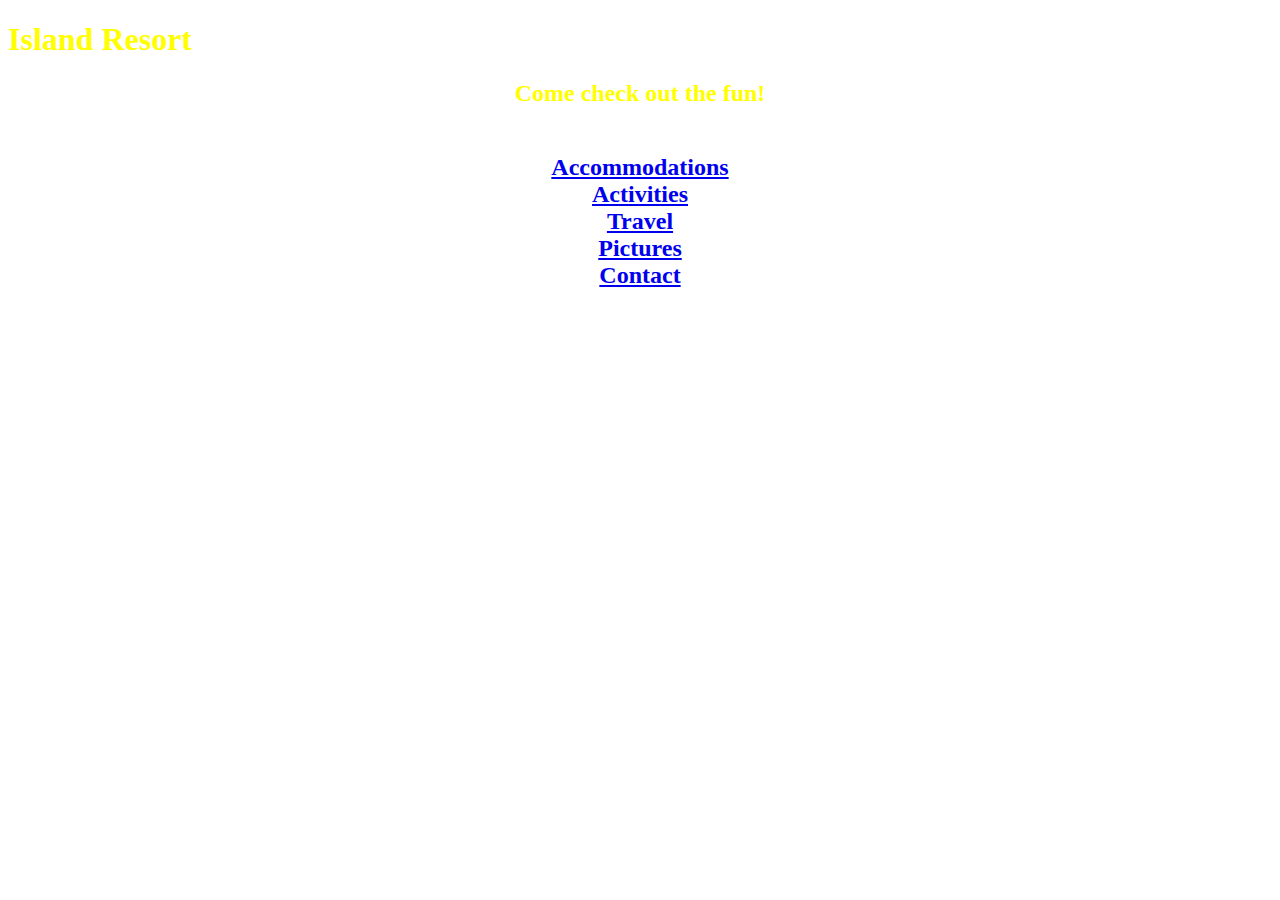
<file: index.html>
<!DOCTYPE html>
<html>
  <head>
    <meta charset="utf-8">
    <link href="css/index.css" rel="stylesheet" type="text/css">
    <title>Island Resort</title>
  </head>
  <body>
    <h1>Island Resort</h1>
    <h2>Come check out the fun!<h2><br>
    <a href="accommodations.html">Accommodations</a><br>
    <a href="activities.html">Activities</a><br>
    <a href="travelarrangements.html">Travel</a><br>
    <a href="pictures.html">Pictures</a><br>
    <a href="contactinformation.html">Contact</a><br>
  </body>
</html>
</file>
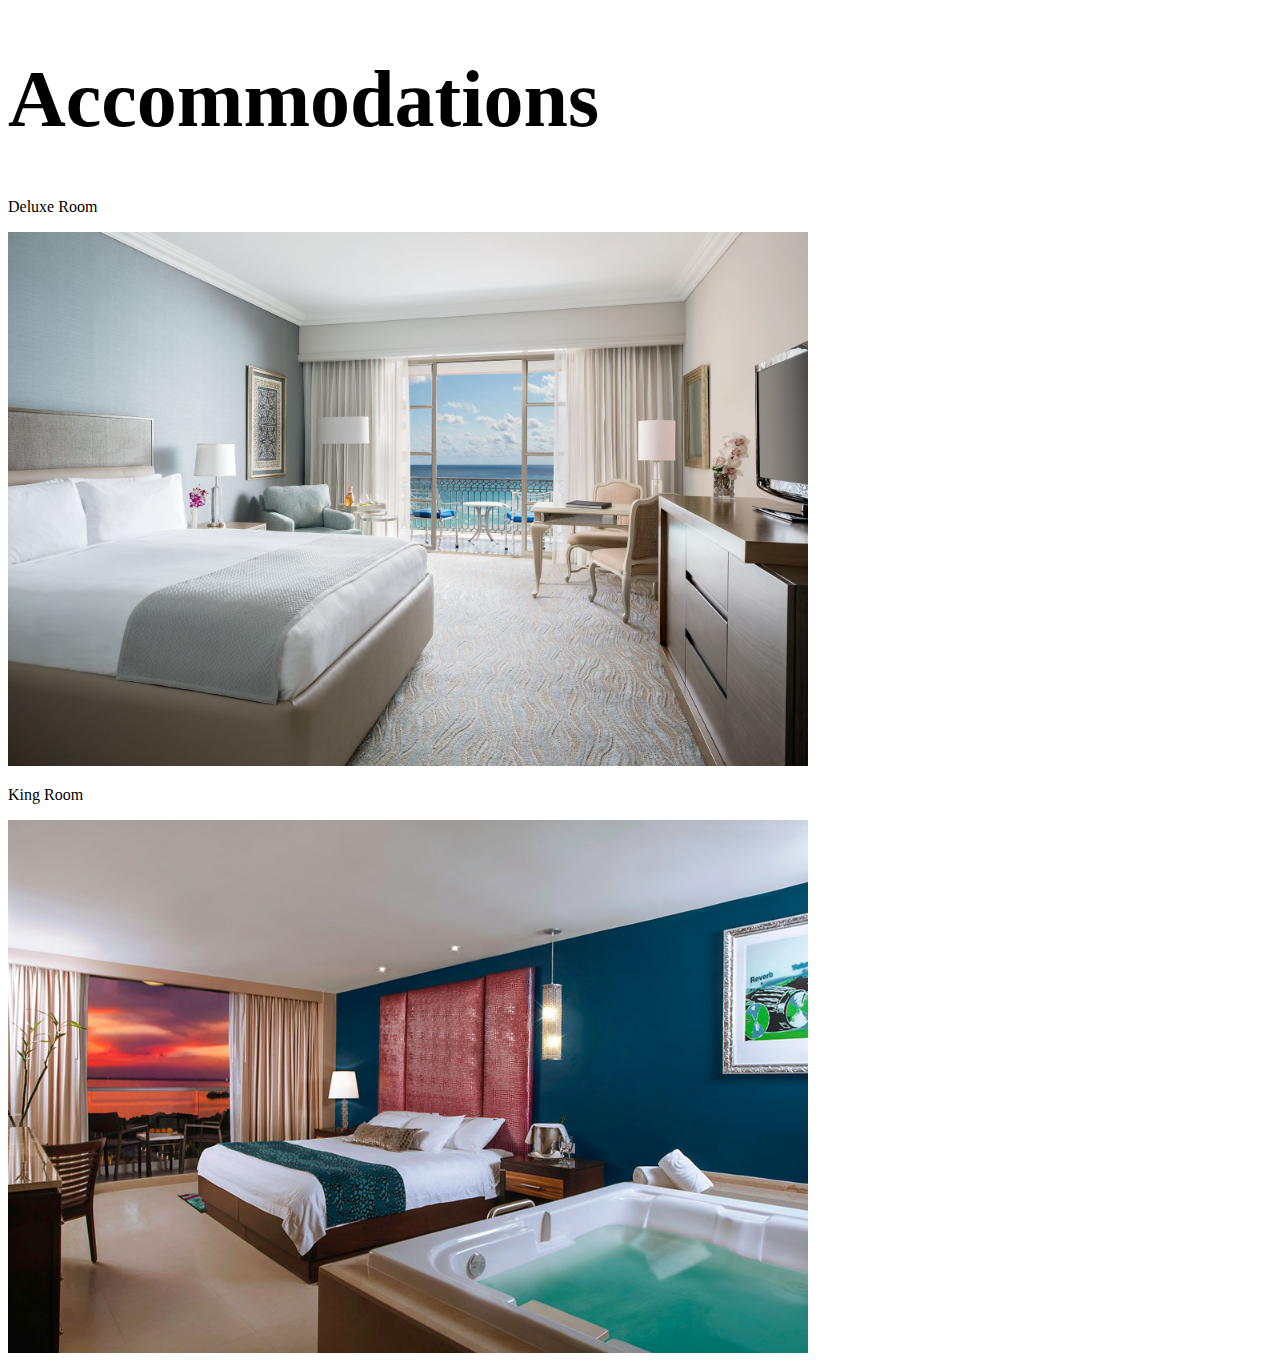
<file: accommodations.html>
<!DOCTYPE html>
<html>
  <head>
    <meta charset="utf-8">
    <link href="css/stylesheet2.css" rel="stylesheet" type="text/css">
    <title>accommodations</title>
  </head>
  <body>
    <h1>Accommodations</h1>
    <p>Deluxe Room</p>
    <img src="img/Deluxe.jpeg" alt="Deluxe Room">
    <p>King Room</p>
    <img src="img/King.jpg" alt="King Room">
  </body>
</html>
</file>
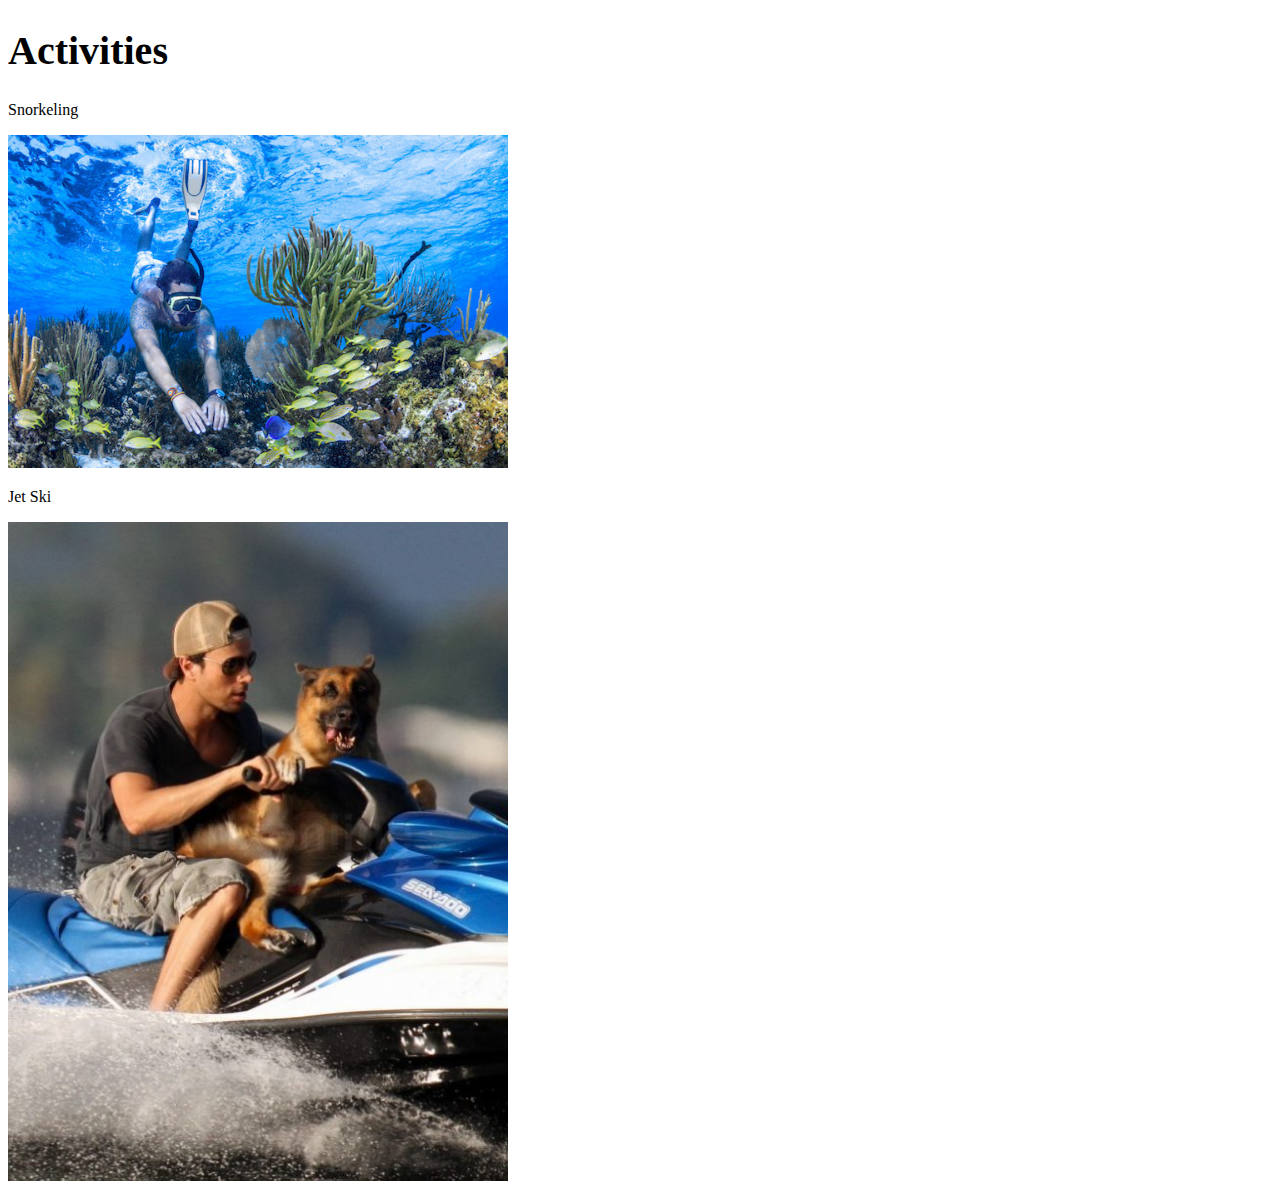
<file: activities.html>
<!DOCTYPE html>
<html>
  <head>
    <meta charset="utf-8">
    <link href="css/stylesheet1.css" rel="stylesheet" type="text/css">
    <title>Activities</title>
  </head>
  <body>
    <h1>Activities</h1>
    <p>Snorkeling</p>
    <img src="img/Snorkeling.jpg" alt="Snorkeling">
    <p>Jet Ski</p>
    <img src="img/Doge.jpg" alt="Doge">
  </body>
</html>
</file>
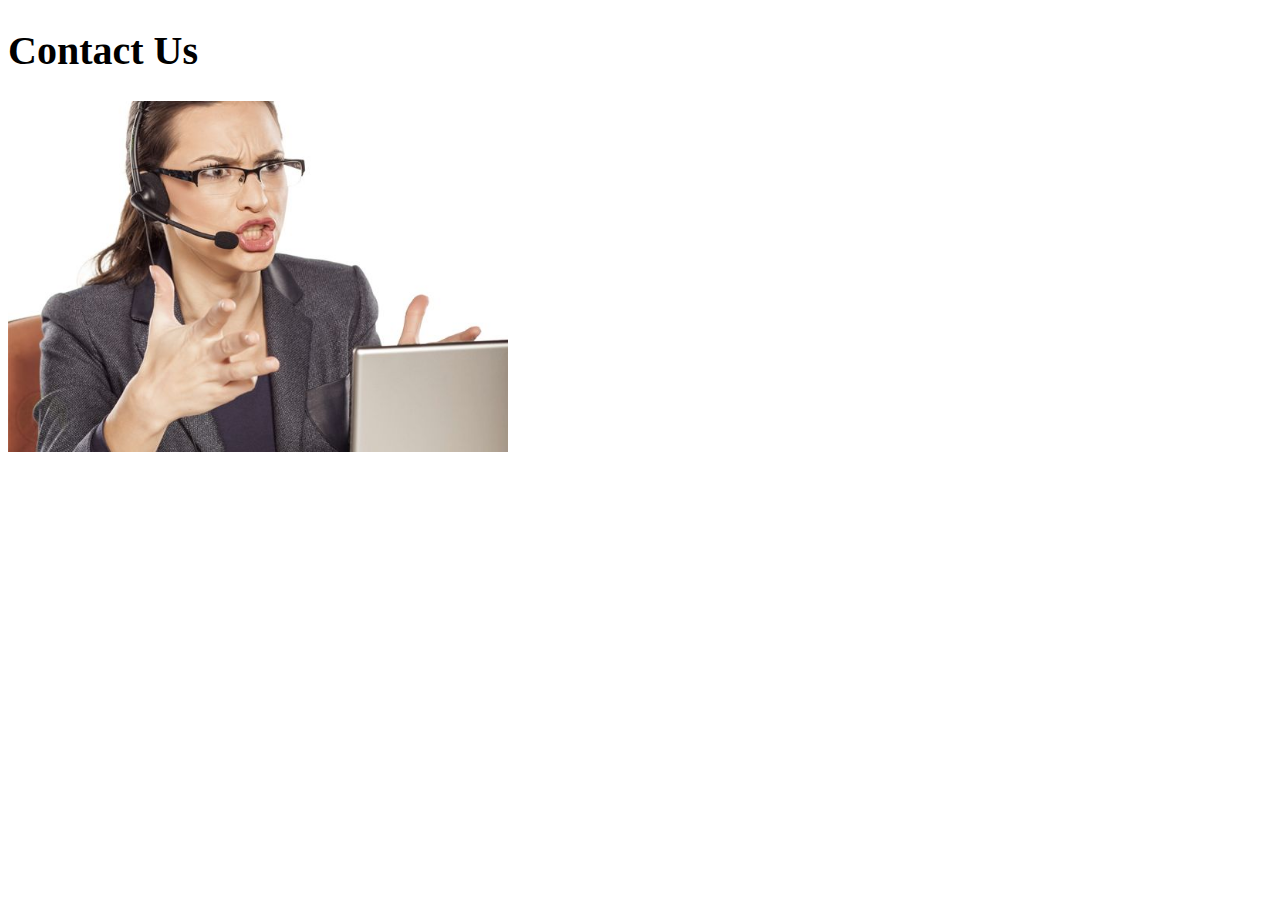
<file: contactinformation.html>
<!DOCTYPE html>
<html>
  <head>
    <meta charset="utf-8">
    <link href="css/stylesheet1.css" rel="stylesheet" type="text/css">
    <title>Contact Us</title>
  </head>
  <body>
    <h1>Contact Us</h1>
    <img src="img/Call.jpg" alt="Call">
  </body>
</html>
</file>
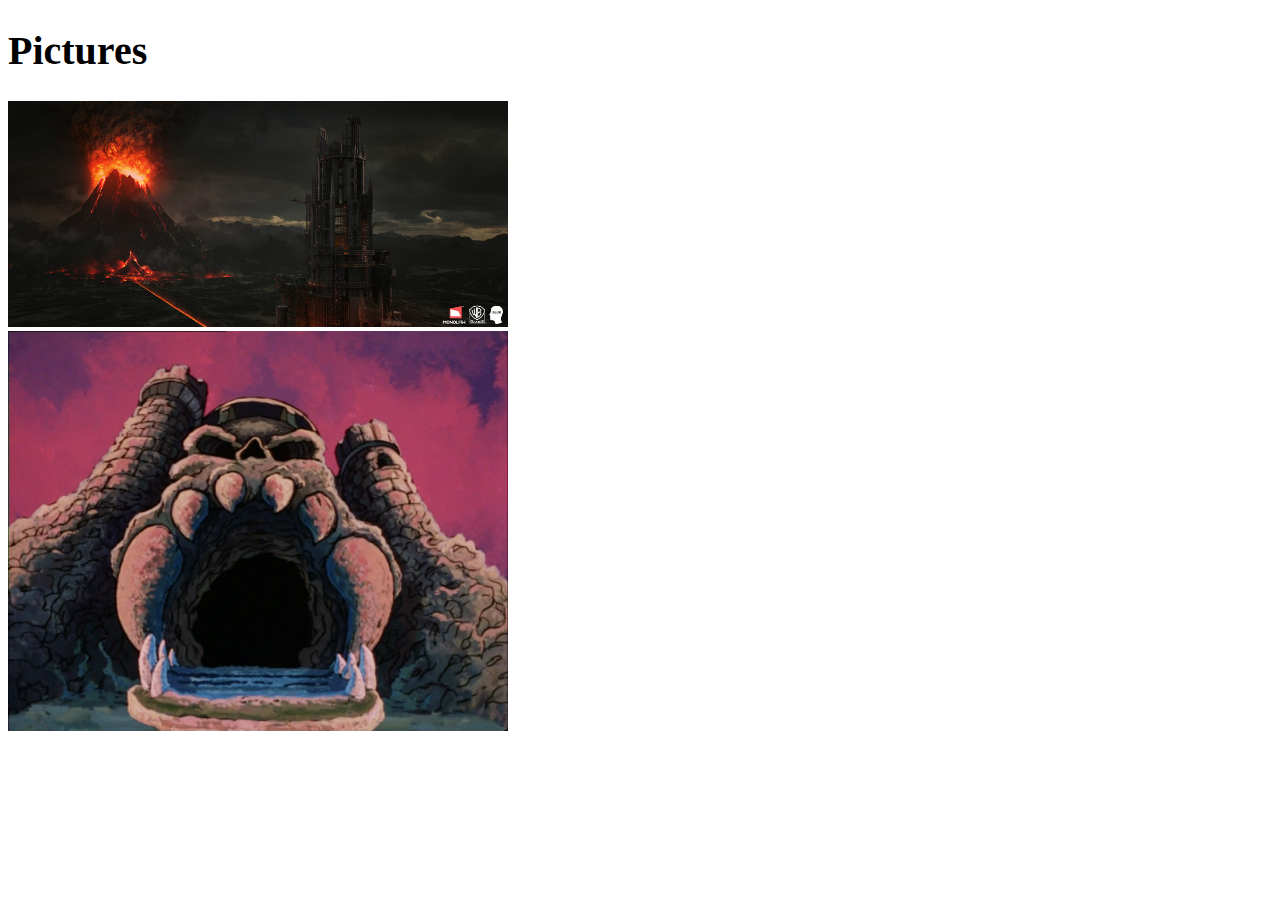
<file: pictures.html>
<!DOCTYPE html>
<html>
  <head>
    <meta charset="utf-8">
    <link href="css/stylesheet1.css" rel="stylesheet" type="text/css">
    <title>Pictures</title>
  </head>
  <body>
    <h1>Pictures</h1>
    <img src="img/doom.jpg" alt="doom"><br>
    <img src="img/Grayskull.jpg" alt="Greyskull">
  </body>
</html>
</file>
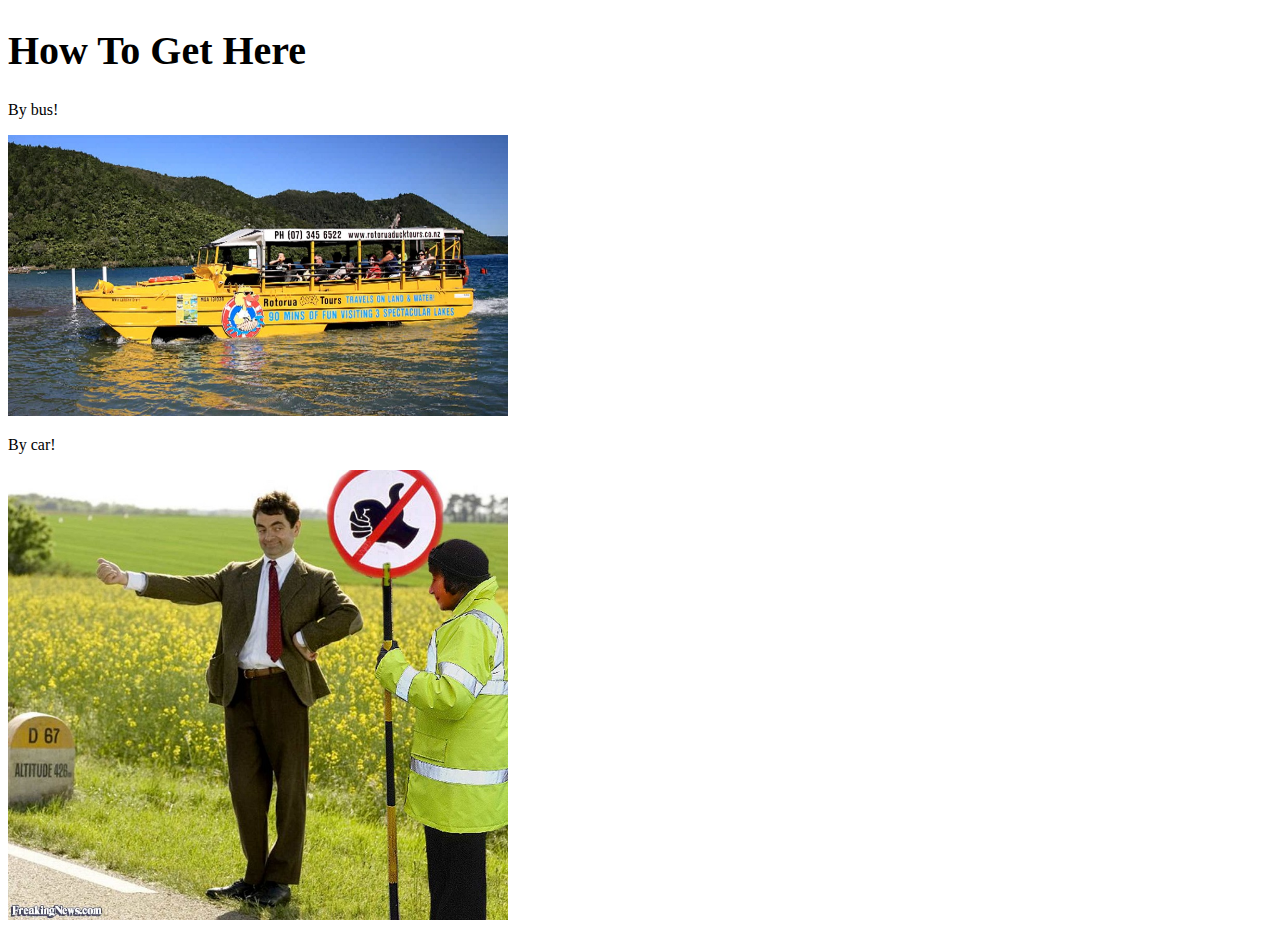
<file: travelarrangements.html>
<!DOCTYPE html>
<html>
  <head>
    <meta charset="utf-8">
    <link href="css/stylesheet1.css" rel="stylesheet" type="text/css">
    <title>Travel</title>
  </head>
  <body>
    <h1>How To Get Here</h1>
    <p>By bus!</p>
    <img src="img/Bus.jpg" alt="Bus">
    <p>By car!</p>
    <img src="img/Hitch.jpg" alt="Car">
  </body>
</html>
</file>
<file: css/index.css>
body{
  background-image: url("https://wscreenwallpapers.com/wp-content/uploads/2015/02/island-1080p-wallpaper-9.jpg");
  background-repeat: no-repeat;
  background-size: cover;
}

h2 {
  text-align:center;
  color: yellow;
}

body {
  color: yellow;
}
</file>
<file: css/stylesheet2.css>
img {
  width: 800px;
}

h1 {
  font-family: Times;
  font-size: 80px;
}
</file>
<file: css/stylesheet1.css>
img {
  width: 500px;
}

h1 {
  font-family: cursive;
  font-size: 40px;
}
</file>
